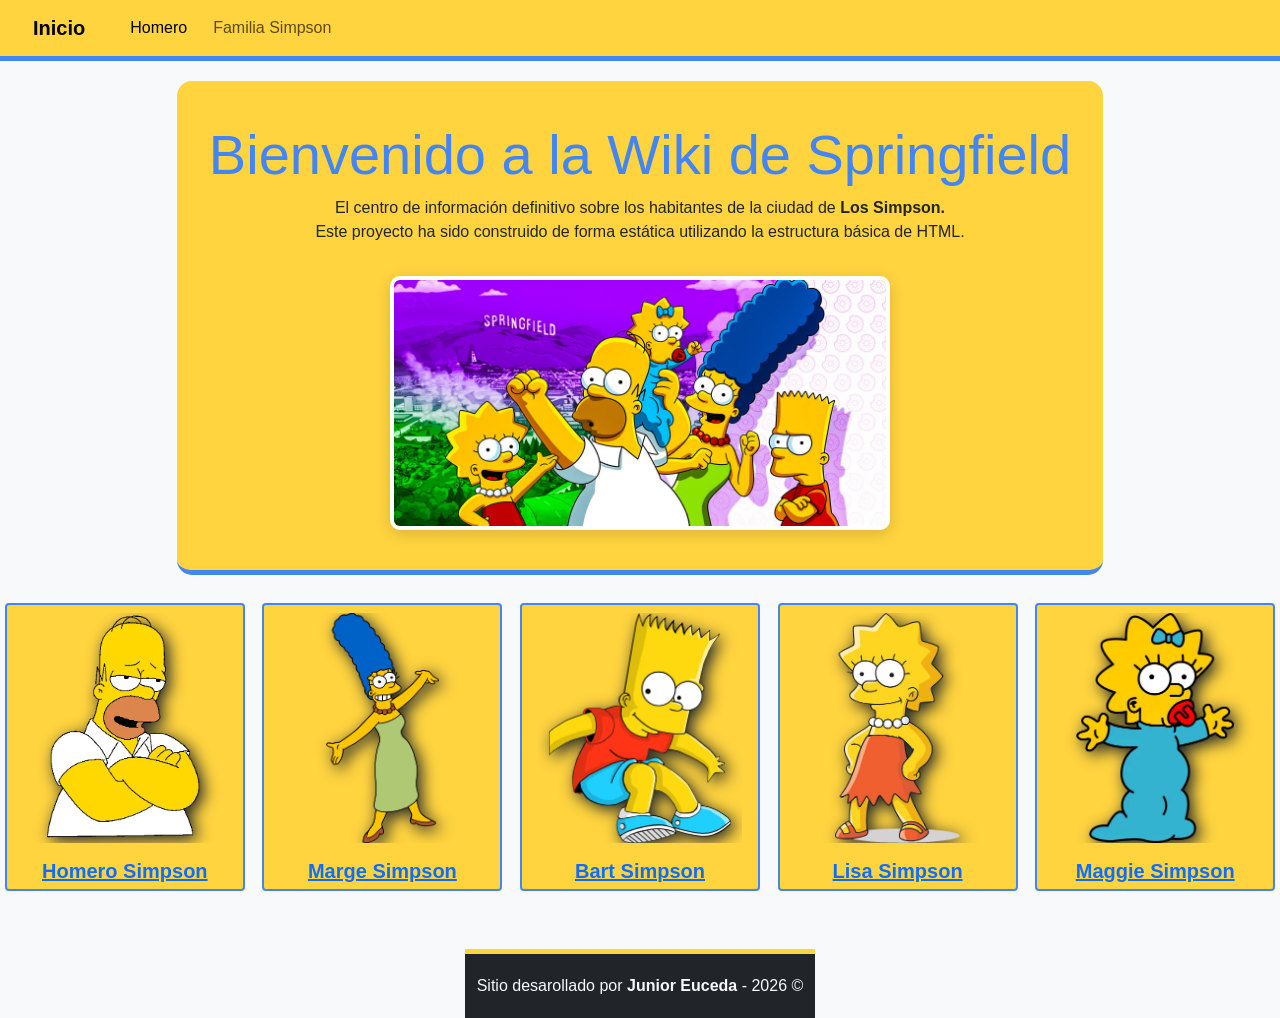
<file: index.html>
<!DOCTYPE html>
<html lang="es">

<head>
    <meta charset="UTF-8">
    <meta name="viewport" content="width=device-width, initial-scale=1.0">
    <title>Wiki Springfield</title>

   <link href="https://cdn.jsdelivr.net/npm/bootstrap@5.3.0/dist/css/bootstrap.min.css" rel="stylesheet">
    <link rel="stylesheet" href="css/styles.css">
</head>

<body>
    <!--MENU DE NAVEGACION-->
    <nav class="navbar navbar-expand-lg">
        <div class="container-fluid">
            <a class="navbar-brand" href="#">Inicio</a>
            <button class="navbar-toggler" type="button" data-bs-toggle="collapse" data-bs-target="#navbarNav"
                aria-controls="navbarNav" aria-expanded="false" aria-label="Toggle navigation">
                <span class="navbar-toggler-icon"></span>
            </button>
            <div class="collapse navbar-collapse" id="navbarNav">
                <ul class="navbar-nav">
                    <li class="nav-item">
                        <a class="nav-link active" aria-current="page" href="pages/homero.html">Homero</a>
                    </li>
                    <li class="nav-item">
                        <a class="nav-link" href="pages/familiasimpson.html">Familia Simpson</a>
                    </li>
                </ul>
            </div>
        </div>
    </nav>

    <div class="todo">
        <div class="contenedor-principal">
            <header class="header-wiki text-center">
                <div class="container">
                    <h1 class="display-4">Bienvenido a la Wiki de Springfield</h1>
                    <p>
                        El centro de información definitivo sobre los habitantes de la ciudad de <strong>Los
                            Simpson.</strong><br>
                        Este proyecto ha sido construido de forma estática utilizando la estructura básica de HTML.
                    </p>
                    <img src="img/SIMPSON.avif" alt="Imagen Homero Simpson portada"
                        class="img-simpson img-fluid mt-3" style="width: 100%; max-width: 500px;">
                </div>
            </header>
        </div>

        <div class="d-flex justify-content-center flex-wrap gap-2 my-2">
            <div class="card-personaje card text-center" style="width: 15rem; margin: 0 auto;">
                 <a href="pages/homero.html">
                    <div class="img-personaje">
                        <img src="img/homero1.webp" class="img-fluid" alt="Homero Simpson">
                    </div>
                    <div class="card-body">
                        <h5 class="card-title">Homero Simpson </h5>
                    </div>
                </a>
            </div>

            <div class="card-personaje card text-center" style="width: 15rem; margin: 0 auto;">
                <a href="/pages/homero.html">
                    <div class="img-personaje">
                        <img src="img/Maege.webp" class="img-fluid" alt="Marge Simpson">
                    </div>
                    <div class="card-body">
                        <h5 class="card-title">Marge Simpson </h5>
                    </div>
                </a>
            </div>

            <div class="card-personaje card text-center" style="width: 15rem; margin: 0 auto;">
                <a href="/pages/homero.html">
                    <div class="img-personaje">
                        <img src="img/Bart.webp" class="img-fluid" alt="Bart Simpson">
                    </div>
                    <div class="card-body">
                        <h5 class="card-title">Bart Simpson </h5>
                    </div>
                </a>
            </div>

           <div class="card-personaje card text-center" style="width: 15rem; margin: 0 auto;">
                <a href="/pages/homero.html">
                    <div class="img-personaje">
                        <img src="img/Lisa.webp" class="img-fluid" alt="Lisa Simpson">
                    </div>
                    <div class="card-body">
                        <h5 class="card-title">Lisa Simpson </h5>
                    </div>
                </a>
            </div>

            <div class="card-personaje card text-center" style="width: 15rem; margin: 0 auto;">
                <a href="/pages/homero.html">
                    <div class="img-personaje">
                        <img src="img/Maggie.webp" class="img-fluid" alt="Maggie Simpson">
                    </div>
                    <div class="card-body">
                        <h5 class="card-title">Maggie Simpson </h5>
                    </div>
                </a>
            </div>
        </div>

        <div class="footer">
            <footer>
                <div class="container text-center">
                    <p class="mb-0">Sitio desarollado por <strong>Junior Euceda</strong> - 2026 ©</p>
                </div>
            </footer>
        </div>
    </div>

    <script src="https://cdn.jsdelivr.net/npm/bootstrap@5.3.0/dist/js/bootstrap.bundle.min.js"></script>
</body>


</html>
</file>
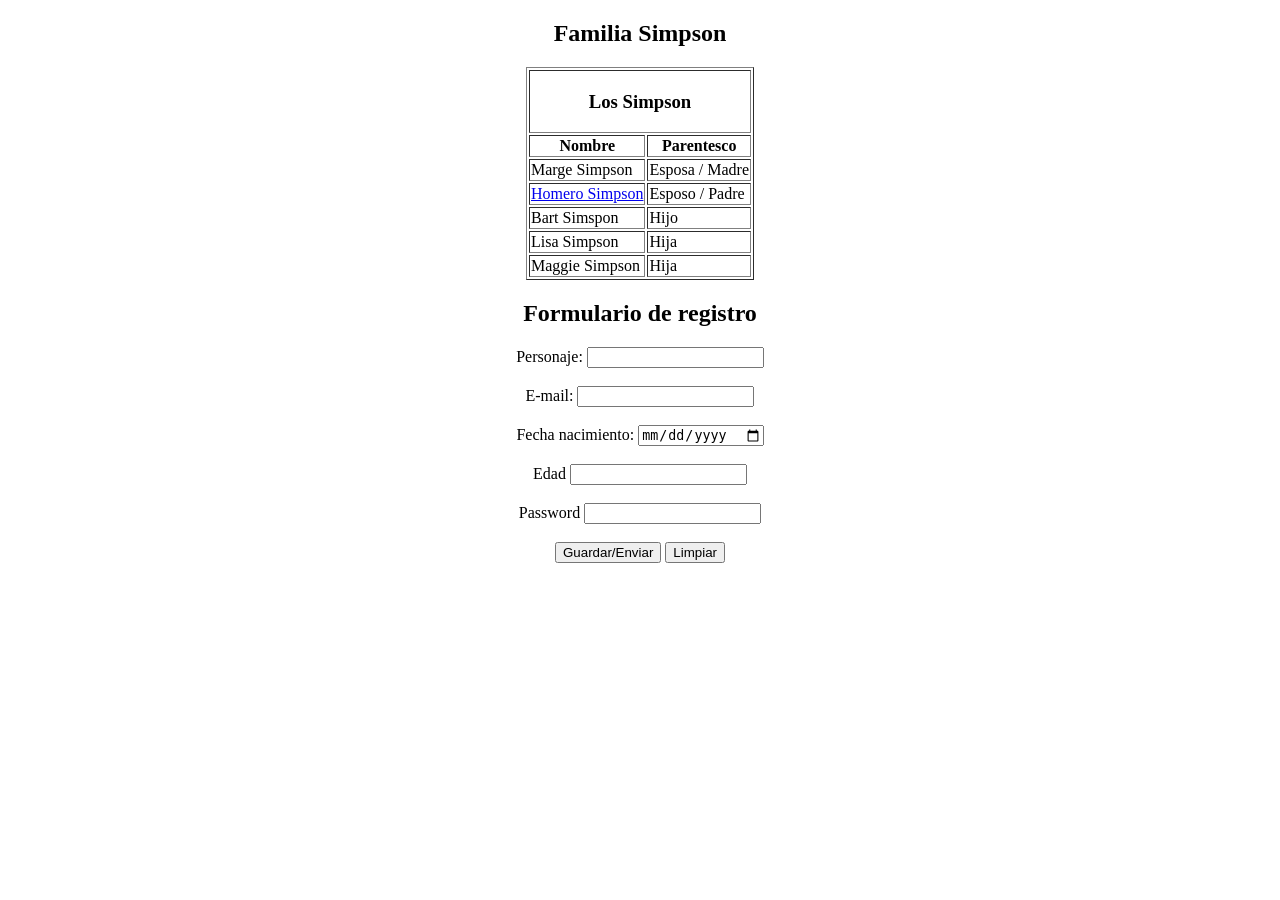
<file: familiasimpson.html>
<!DOCTYPE html>
<html lang="es">

<head>
    <meta charset="UTF-8">
    <meta name="viewport" content="width=device-width, initial-scale=1.0">
    <title>Familia Simpson - Wiki Springfield</title>
</head>

<body>
    <header align="center">
        <h2>Familia Simpson</h2>
    </header>
    <!-- ESTA ES UNA SECCION-->
    <section>
        <!--ESTO ES UNA TABLA-->
        <table border="1" align="center">
            <!--tr ES ETIQUETA PARA CREAR UNA FILA-->
            <tr>
                <td colspan="2" align="center">
                    <h3>Los Simpson</h3>
                </td>
            </tr>
            <tr>
                <!--th ES ETIQUETA PARA EL ENCABEZADO DE COLUMNA-->
                <th>Nombre</th>
                <th>Parentesco</th>
            </tr>
            <tr>
                <!--td ES ETIQUETA PARA CREAR UNA CELDA-->
                <td>Marge Simpson</td>
                <td>Esposa / Madre</td>
            </tr>
            <tr>
                <td><a href="homero.html">Homero Simpson</a></td>
                <td>Esposo / Padre</td>
            </tr>
            <tr>
                <td>Bart Simspon</td>
                <td>Hijo</td>
            </tr>
            <tr>
                <td>Lisa Simpson</td>
                <td>Hija</td>
            </tr>
            <tr>
                <td>Maggie Simpson</td>
                <td>Hija</td>
            </tr>
        </table>
    </section>

    <section>
        <form align="center" border="1">
            <h2>Formulario de registro</h2>
            <label>Personaje:</label>
            <input type="text" required>
            <br><br>
            <label>E-mail:</label>
            <input type="email" required>
            <br><br>
            <label>Fecha nacimiento:</label>
            <input type="date">
            <br><br>
            <label>Edad</label>
            <input type="number" required>
            <br><br>
            <label>Password</label>
            <input type="password" required>
            <br><br>
            <button type="submit">Guardar/Enviar</button>
            <button type="reset">Limpiar</button>
        </form>
    </section>
</body>

</html>
</file>
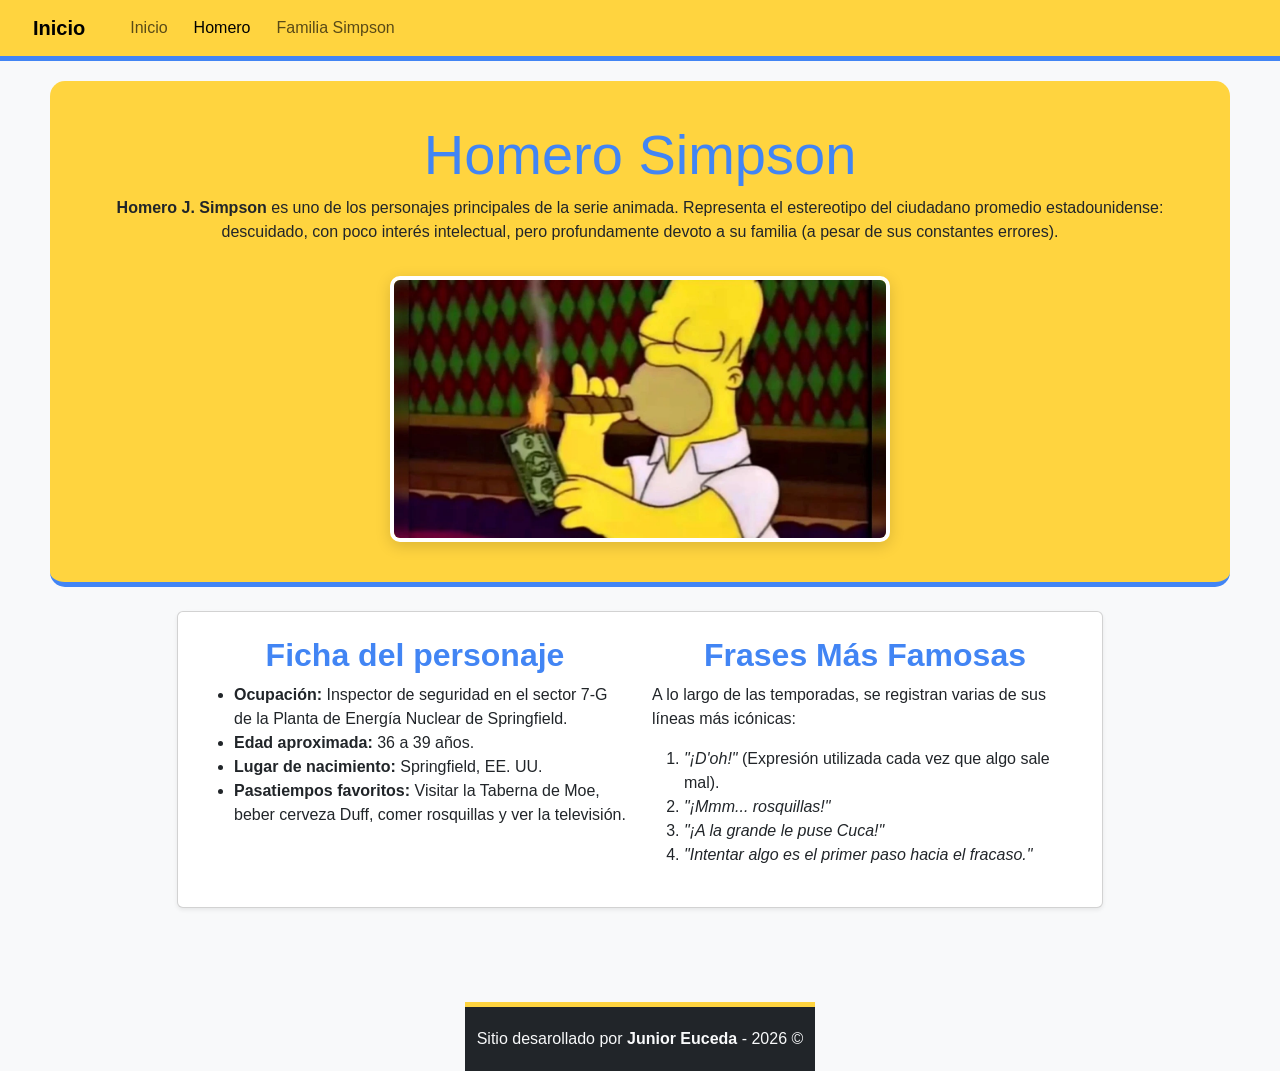
<file: pages/homero.html>
<!DOCTYPE html>
<html lang="es">

<head>
    <meta charset="UTF-8">
    <meta name="viewport" content="width=device-width, initial-scale=1.0">
    <title>Homero - Wiki Springfield</title>
    <link href="https://cdn.jsdelivr.net/npm/bootstrap@5.3.0/dist/css/bootstrap.min.css" rel="stylesheet">
    <link rel="stylesheet" href="../css/styles.css">
</head>

<body>
    <!-- MENU DE NAVEGACION -->
    <nav class="navbar navbar-expand-lg">
        <div class="container-fluid">
            <a class="navbar-brand" href="../index.html">Inicio</a>
            <button class="navbar-toggler" type="button" data-bs-toggle="collapse" data-bs-target="#navbarNav"
                aria-controls="navbarNav" aria-expanded="false" aria-label="Toggle navigation">
                <span class="navbar-toggler-icon"></span>
            </button>
            <div class="collapse navbar-collapse" id="navbarNav">
                <ul class="navbar-nav">
                    <li class="nav-item">
                        <a class="nav-link" href="../index.html">Inicio</a>
                    </li>
                    <li class="nav-item">
                        <a class="nav-link active" aria-current="page" href="homero.html">Homero</a>
                    </li>
                    <li class="nav-item">
                        <a class="nav-link" href="familiasimpson.html">Familia Simpson</a>
                    </li>
                </ul>
            </div>
        </div>
    </nav>

    <div class="todo">
        <div class="contenedor-principal">
            <header class="header-wiki text-center">
                <div class="container">
                    <h1 class="display-4">Homero Simpson</h1>
                    <p>
                        <strong>Homero J. Simpson</strong> es uno de los personajes principales de la serie animada.
                        Representa el estereotipo del ciudadano promedio estadounidense: descuidado, con poco interés
                        intelectual, pero profundamente devoto a su familia (a pesar de sus constantes errores).
                    </p>
                    <img src="../img/homero.webp" alt="Homero Simpson" class="img-simpson img-fluid mt-3"
                        style="width: 100%; max-width: 500px;">
                </div>
            </header>

            <main class="py-4">
                <div class="container">
                    <div class="row justify-content-center">
                        <div class="col-12 col-lg-10">
                            <div class="card p-4 shadow-sm">
                                <div class="row g-4">
                                    <div class="col-12 col-md-6">
                                        <section>
                                            <h2 class="text-center">Ficha del personaje</h2>
                                            <ul class="text-start">
                                                <li><strong>Ocupación:</strong> Inspector de seguridad en el sector 7-G de la Planta de Energía Nuclear de Springfield.</li>
                                                <li><strong>Edad aproximada:</strong> 36 a 39 años.</li>
                                                <li><strong>Lugar de nacimiento:</strong> Springfield, EE. UU.</li>
                                                <li><strong>Pasatiempos favoritos:</strong> Visitar la Taberna de Moe, beber cerveza Duff, comer rosquillas y ver la televisión.</li>
                                            </ul>
                                        </section>
                                    </div>
                                    <div class="col-12 col-md-6">
                                        <section>
                                            <h2 class="text-center">Frases Más Famosas</h2>
                                            <p>A lo largo de las temporadas, se registran varias de sus líneas más icónicas:</p>
                                            <ol class="text-start">
                                                <li><em>"¡D'oh!"</em> (Expresión utilizada cada vez que algo sale mal).</li>
                                                <li><em>"¡Mmm... rosquillas!"</em></li>
                                                <li><em>"¡A la grande le puse Cuca!"</em></li>
                                                <li><em>"Intentar algo es el primer paso hacia el fracaso."</em></li>
                                            </ol>
                                        </section>
                                    </div>
                                </div>
                            </div>
                        </div>
                    </div>
                </div>
            </main>
        </div>

        <div class="footer">
            <footer>
                <div class="container text-center">
                    <p class="mb-0">Sitio desarollado por <strong>Junior Euceda</strong> - 2026 ©</p>
                </div>
            </footer>
        </div>
    </div>

    <script src="https://cdn.jsdelivr.net/npm/bootstrap@5.3.0/dist/js/bootstrap.bundle.min.js"></script>
</body>

</html>
</file>
<file: css/styles.css>
/*CREANDO VARIABLES PARA COLROES*/
:root {
    --amarillo-simpson: #ffd43f;
    --azul-simpson: #4285f4;
    --oscuro: #212529;
    --claro: #f8f9fa;
}

nav {
    background-color: var(--amarillo-simpson);
    padding: 10px 0;
    border-bottom: 5px solid var(--azul-simpson);
}

footer {
    background-color: var(--oscuro);
    color: var(--claro);
    padding: 20px 0;
    border-top: 5px solid var(--amarillo-simpson);
    margin-top: 50px;
    width: 100%;
}


/*DANDO ESTILO A LAS OPCIONES DEL MENU*/
nav a {
    color: var(--oscuro);
    text-decoration: none;
    font-weight: bold;
    padding: 8px 16px;
    margin: 0 5px;
    border-radius: 4px;
    transition: all 0.3s ease;
}

/*HOVER ES CUANDO COLOCAMOS EL MOUSE SOBRE UN ELEMENTO*/
nav a:hover {
    background-color: #ffd43f;
    color: var(--oscuro);
}

/*AGREGAR ESTILOS A LAS ETIQUETAS H1, H2 Y H3*/
h1,
h2,
h3 {
    color: var(--azul-simpson);
    font-weight: bold;
}

/*ESTILOS DEL HEADER DE LA WIKI*/
.header-wiki {
    background-color: var(--amarillo-simpson);
    padding: 40px 20px;
    border-bottom: 5px solid var(--azul-simpson);
    border-radius: 15px 15px 15px 15px;
}

/*ESTILOS DE LA IMAGEN DEL INDEX*/
.img-simpson {
    border: 4px solid white;
    box-shadow: 0 4px 15px rgba(0, 0, 0, 0.15);
    /*sombra*/
    border-radius: 10px;
    transition: transform 0.3s ease;
}

.img-simpson:hover {
    transform: scale(1.03);
    /* Efecto sutil al pasar el mouse */
}


/*CAMBIOS APLICADOS*/
h5 {
    color: var(--oscuro);
    font-weight: bold;
}

.contenedor-principal {
    max-width: 1500px;
    margin: 0 auto;
    padding: 20px;
}

.footer {
    max-width: 100%;
    margin: 0 auto;
}

.todo {
    background-color: var(--claro);
    max-width: 1600px;
    margin: 0 auto;
    min-height: calc(100vh - 65px);
    display: grid;
    grid-template-rows: 1fr auto;
}

.card-personaje {
    background-color: var(--amarillo-simpson);
    width: 15rem;
    height: 18rem;
    color: var(--oscuro);
    text-decoration: none;
    font-weight: bold;
    padding: 8px 16px;
    margin: 0 5px;
    border-radius: 4px;
    border: 2px solid var(--azul-simpson);
    transition: all 0.3s ease;
}

.card-personaje:hover {
    transform: scale(1.03);
    box-shadow: var(--amarillo-simpson) 0px 4px 15px;
}

.img-personaje {
    width: 100%;
    height: 230px;
    display: flex;
    justify-content: center;
    align-items: center;
    overflow: hidden;
}

.img-personaje img {
    max-width: 100%;
    max-height: 100%;
    object-fit: cover;
    filter: drop-shadow(4px 4px 8px var(--oscuro));
}


body {
    font-family: 'Segoe UI', Tahoma, Geneva, Verdana, sans-serif;
    background-color: var(--azul-simpson);
    margin: 0;
    padding: 0;
}
</file>
